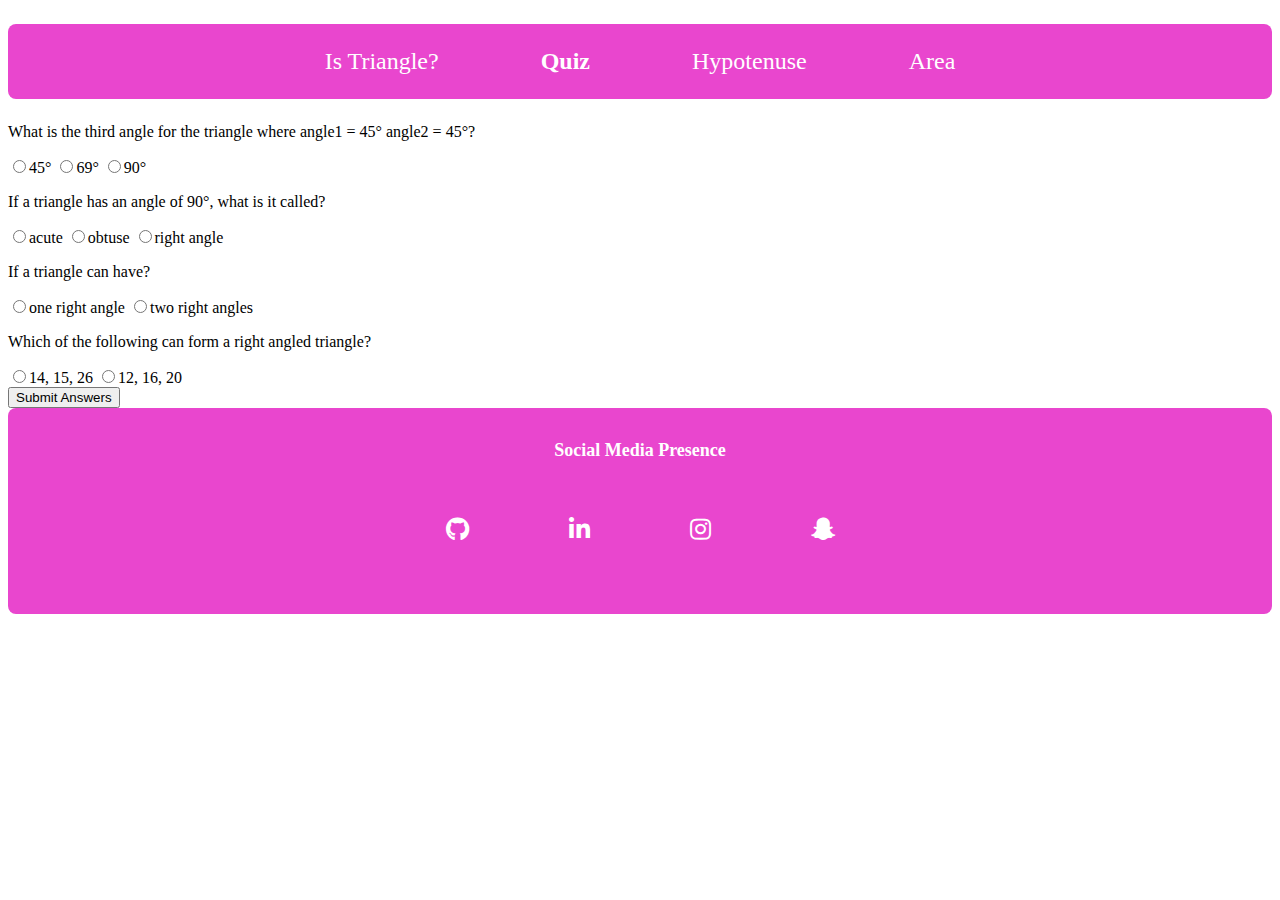
<file: quiz.html>
<!DOCTYPE html>
<html lang="en">

<head>
    <meta charset="UTF-8">
    <meta http-equiv="X-UA-Compatible" content="IE=edge">
    <meta name="viewport" content="width=device-width, initial-scale=1.0">
    <link rel="stylesheet" href="/style.css">
    <link rel="stylesheet" href="https://use.fontawesome.com/releases/v5.15.3/css/all.css">
    <title>Quiz</title>
</head>

<body>
    <nav class="navigation container">
        <ul class="list-nonbullet nav-pills">
            <li class="list-item-inline"><a class="link" href="index.html">Is Triangle?</a></li>
            <li class="list-item-inline"><a class="link link-active" href="/quiz.html">Quiz</a></li>
            <li class="list-item-inline"><a class="link" href="/hypotenuse.html">Hypotenuse</a></li>
            <li class="list-item-inline"><a class="link" href="/area.html">Area</a></li>
        </ul>
    </nav>
    <form class="quiz-form">
        <div class="quiz-container">
            <p>What is the third angle for the triangle where angle1 = 45° angle2 = 45°?</p>
            <label><input type="radio" name="question1" value="45°">45°</label>
            <label><input type="radio" name="question1" value="69°">69°</label>
            <label><input type="radio" name="question1" value="90°">90°</label>
        </div>
        <div class="quiz-container">
            <p>If a triangle has an angle of 90°, what is it called?</p>
            <label><input type="radio" name="question2" value="acute">acute</label>
            <label><input type="radio" name="question2" value="obtuse">obtuse</label>
            <label><input type="radio" name="question2" value="right angle">right angle</label>
        </div>
        <div class="quiz-container">
            <p>If a triangle can have?</p>
            <label><input type="radio" name="question2" value="acute">one right angle</label>
            <label><input type="radio" name="question2" value="obtuse">two right angles</label>
        </div>
        <div class="quiz-container">
            <p>Which of the following can form a right angled triangle?</p>
            <label><input type="radio" name="question2" value="acute">14, 15, 26</label>
            <label><input type="radio" name="question2" value="obtuse">12, 16, 20</label>
        </div>
    </form>
    <button id="submit-answer-btn">Submit Answers</button>
    <div id="output"></div>
    <script src="/quiz.js"></script>
    <footer class="footer">
        <div class="footer-header">Social Media Presence</div>
        <ul class="list-nonbullet social-links">
            <li class="foot-li list-item-inline"><a class="link" href="https://github.com/jC-blip-ux" target="_blank"><i class="footer-icons fab fa-github"></i></a></li>
            <li class="foot-li list-item-inline"><a class="link" href="https://www.linkedin.com/in/janaki-c-2090a8202/" target="_blank"><i class="footer-icons fab fa-linkedin-in"></i></a>
            </li>
            <li class="foot-li list-item-inline"><a class="link" href="/"
                    target="_blank"><i class="footer-icons fab fa-instagram"></i></a>
            </li>
            <li class="foot-li list-item-inline"><a class="link" href="" target="_blank"><i
                        class="footer-icons fab fa-snapchat-ghost"></i></a>
            </li>
        </ul>
    </footer>
</body>

</html>
</file>
<file: style.css>
:root {
    --primary-color: #e946ce;
    --dark-gray: #6b7280;
}



/* navbar */
.navigation {
    background-color: var(--primary-color);
    color: black;
    padding: 1rem;
    border-radius: 0.5rem;
}

.nav-brand {
    font-weight: bold;
    font-size: 2rem;
}

.nav-span {
    font-size: 2.5rem;
}

.nav-pills {
    text-align: center;
    font-size: 1.5rem;
}

.navigation .link {
    color: white;
    text-align: left;
}

.link-active {
    font-weight: bold;
}

.container {
    padding: 0rem 1rem;
    
}

/* lists */

.list-nonbullet {
    list-style: none;
    padding-inline-start: 0px;
}

.list-item-inline {
    display: inline-flex;
    padding: 0rem 1rem;
}

.link {
    text-decoration: none;
    box-sizing: border-box;
    padding: 0.5rem 1rem;
    margin: 1rem;
}


/* footers */

.footer {
    background-color: var(--primary-color);
    padding: 2rem 0rem;
    text-align: center;
    color: white;
    border-radius: 0.5rem;

}

.footer-header {
    font-size: large;
    font-weight: bold;
}

.footer .link {
    color: white;
}

.footer ul {
    padding-inline-start: 0px;
}

.bout-me {
    padding: 2rem;
    margin: auto;
    max-width: auto;
}

.fa-github:link,
.fa-github:hover {
    color: #495057;
}

.fa-twitter:link,
.fa-twitter:hover {
    color: #1da1f2
}

.fa-linkedin-in:link,
.fa-linkedin-in:hover {
    color: #0a66c2;
}

.fa-instagram:link,
.fa-instagram:hover {
    color: #c32aa3;
}

.fa-snapchat-ghost:link,
.fa-snapchat-ghost:hover {
    color: #fffc00;
}

.footer-icons{
    transition:color 0.2s;
    font-size: 1.5rem;
    padding-top: 1rem;
}


.snap-code {
    height: 200px;
    width: 200px;
    align-self: center;
    padding: 3rem;
}
</file>
